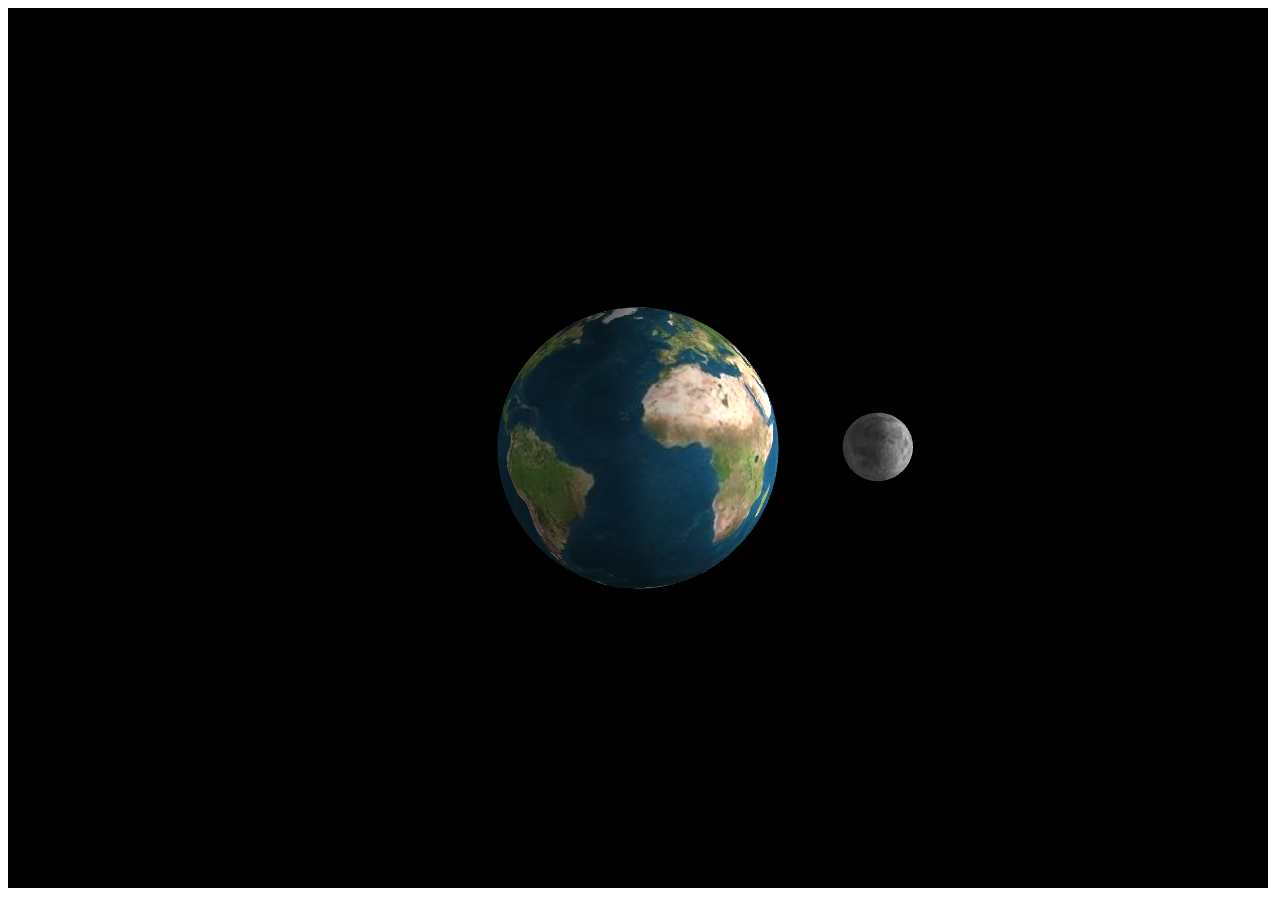
<file: 1/earth.html>
<!DOCTYPE html>
<html>
<head>
<meta http-equiv="Content-Type" content="text/html; charset=UTF-8">
<script type="text/javascript" src="three.min.js"></script>
<title>1</title>


<style type="text/css">
div#canvas-frame {
    border: none;
    cursor: pointer;
    width: 1000px;
    height: 800px;
    background-color: #fc7ce5;
}
</style>
<script>
    var width, height;
	var SCREEN_WIDTH = window.innerWidth-20, SCREEN_HEIGHT = window.innerHeight-20;
	var aspct = SCREEN_WIDTH/SCREEN_HEIGHT;
    var renderer;
    function initThree() {
        width = document.getElementById('canvas-frame').clientWidth;
        height = document.getElementById('canvas-frame').clientHeight;
        renderer = new THREE.WebGLRenderer({
            antialias : true
        });

		renderer.setSize(SCREEN_WIDTH, SCREEN_HEIGHT);
        document.getElementById('canvas-frame').appendChild(renderer.domElement);
        renderer.setClearColorHex(0x000000, 1.0);
    }

    var camera;
    function initCamera() {
        camera = new THREE.PerspectiveCamera(45, aspct, 1, 10000);
        camera.position.set(300,50, 20);
        camera.up.x = 0;
        camera.up.y = 0;
        camera.up.z = 1;

        camera.lookAt({x : 0,y : 0,z : 0});
    }
    var scene;
    function initScene() {
        scene = new THREE.Scene();
    }
    var light,light2;
    function initLight() {
        light = new THREE.DirectionalLight(0xffffff, 1.0, 0);
        light.position.set(0, 200, 30);
        scene.add(light);

        light2 = new THREE.AmbientLight(0x666666);
        scene.add(light2);
    }

    var sphere1, sphere2 ;
    function initObject() {
    	// 地球
    	var texture1  = THREE.ImageUtils.loadTexture('地球.jpeg');
        sphere1 = new THREE.Mesh(new THREE.SphereGeometry(40,40,40),
               new THREE.MeshLambertMaterial({  map: texture1})
        );

        scene.add(sphere1);
        sphere1.position.set(0,0,0);

		// 月球
		var texture2  = THREE.ImageUtils.loadTexture('月球.jpg');
        sphere2 = new THREE.Mesh(
                new THREE.SphereGeometry(10,20,20),
                new THREE.MeshLambertMaterial({map:texture2})
            );
         scene.add(sphere2);
         sphere2.position.set(0,250,0);

    }

    var t=0;
    function loop() {
        t++;
        renderer.clear();
        sphere1.rotation.set( Math.PI/2 , t/100, 0 );
        sphere2.rotation.set( Math.PI/2 , t/200, 0 );
        sphere2.position.set( -70*Math.sin(t/200) , 70*Math.cos(t/200) ,0);
        renderer.render(scene, camera);
        window.requestAnimationFrame(loop);
    }

    function threeStart() {
        initThree();
        initCamera();
        initScene();
        initLight();
        initObject();
        loop();
    }

</script>
</head>
<body onload="threeStart();">
<div id="canvas-frame"></div>
</body>
</html>
</file>
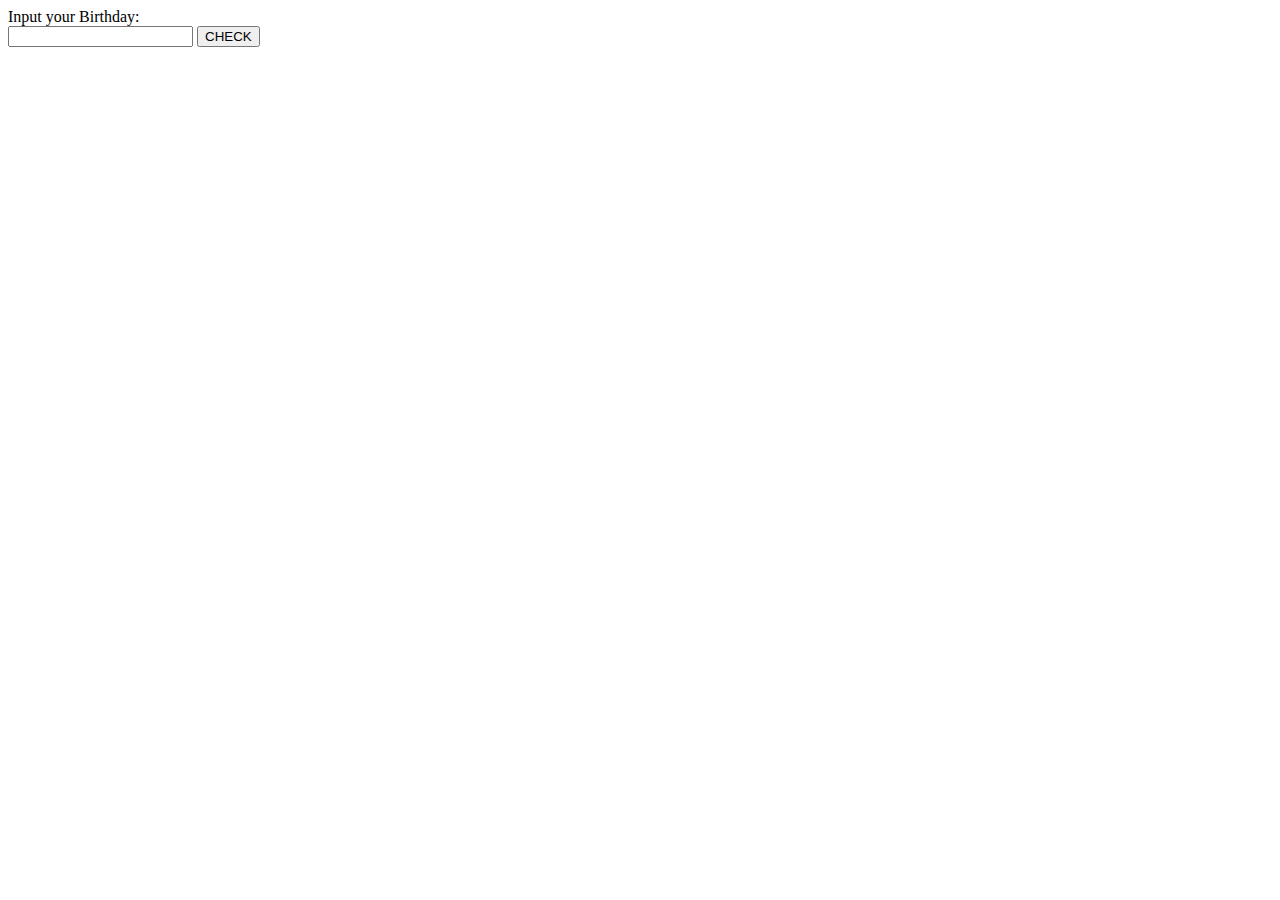
<file: Week1/生肖查询.html>
<html>
<head>
</head>
<body>
  <script type="text/javascript">
  function CheckYear(){
    var disyear = parseInt(document.getElementById('pyear').value);
    disyear = disyear % 12;
    switch (disyear){
     case 0:
       document.getElementById('showZodiac').innerHTML = "猴";
       break;
      case 1:
       document.getElementById('showZodiac').innerHTML = "鸡";
       break;
       case 2:
        document.getElementById('showZodiac').innerHTML = "狗";
        break;
        case 3:
         document.getElementById('showZodiac').innerHTML = "猪";
         break;
         case 4:
          document.getElementById('showZodiac').innerHTML = "鼠";
          break;
          case 5:
           document.getElementById('showZodiac').innerHTML = "牛";
           break;
           case 6:
            document.getElementById('showZodiac').innerHTML = "虎";
            break;
            case 7:
             document.getElementById('showZodiac').innerHTML = "兔";
             break;
             case 8:
              document.getElementById('showZodiac').innerHTML = "龙";
              break;
              case 9:
               document.getElementById('showZodiac').innerHTML = "蛇";
               break;
               case 10:
                document.getElementById('showZodiac').innerHTML = "马";
                break;
                case 11:
                 document.getElementById('showZodiac').innerHTML = "羊";
                 break;
      default:

    }
  }
  </script>
<form id="form1">
    Input your Birthday:<br><input type="text" id="pyear">
    <input type="button" value="CHECK" onclick="CheckYear()">
    <div id="showZodiac"></div>
</form>

</body>
</html>
</file>
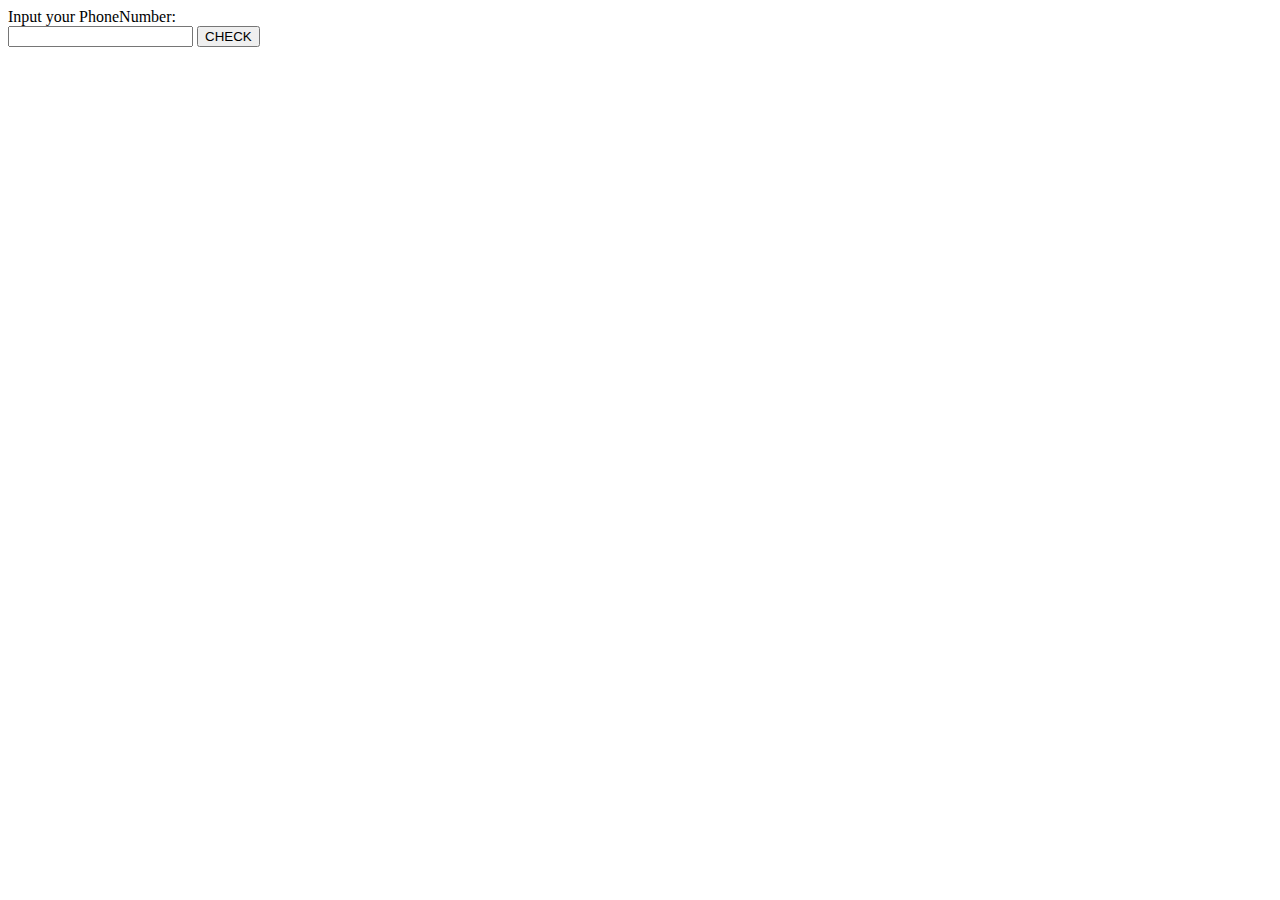
<file: Week1/电话查询.html>
<html>
<head>
</head>
<body>
  <script type="text/javascript">
  function CheckNumber(){
    var pnumber = document.getElementById('pnumber').value;
    //CHECK 11 DIGIT
    if(pnumber.length <11){
      document.getElementById('showtxt').innerHTML = "不到11个数字";
    }
    else if(pnumber.substr(0,1) != "1"){
      document.getElementById('showtxt').innerHTML = "没有以1开头";
    }
    else if(isNaN(pnumber)){
      document.getElementById('showtxt').innerHTML = "这不是数字";
    }
    else {
      document.getElementById('showtxt').innerHTML = "是的";
    }
  }
  </script>
  <form id="form1">
    Input your PhoneNumber:<br><input type="text" id="pnumber">
    <input type="button" value="CHECK"onclick="CheckNumber()">
    <div id="showtxt"></div>
</form>

</body>
</html>
</file>
